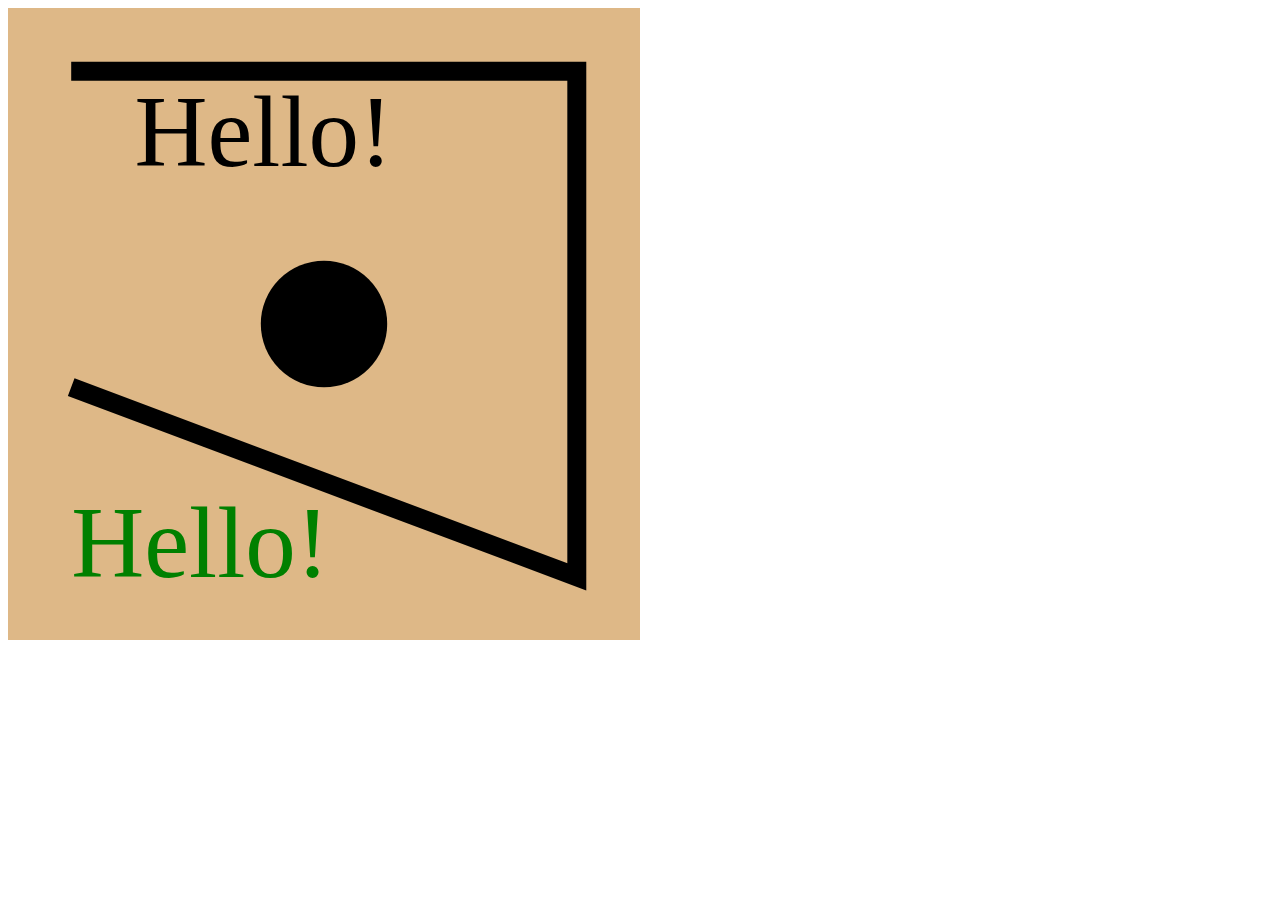
<file: intermediate-html-css/index.html>
<!DOCTYPE html>
<html lang="en">
<head>
  <meta charset="UTF-8">
  <meta http-equiv="X-UA-Compatible" content="IE=edge">
  <meta name="viewport" content="width=device-width, initial-scale=1.0">
  <title>Document</title>
  <link rel="stylesheet" href="./style.css">
</head>
<body>

  <div class="container">
    <svg xmlns="http://www.w3.org/2000/svg" viewBox="0 0 200 100">
        <rect x=0 y=0 width=100 height=100 fill="burlywood"/>
        <path d="M 10 10 H 90 V 90 L 10 60" fill="transparent" stroke="black" stroke-width="3"/>
      <circle cx=50 cy=50 r=10 class="svg-circle"/>
        <g class="svg-text-group">
          <text x="20" y="25" rotate="0" id="hello-text">Hello!</text>
          <use href="#hello-text" x="-10" y="65" fill="green"/>
        </g>
    </svg>
  </div>

</body>
</html>
</file>
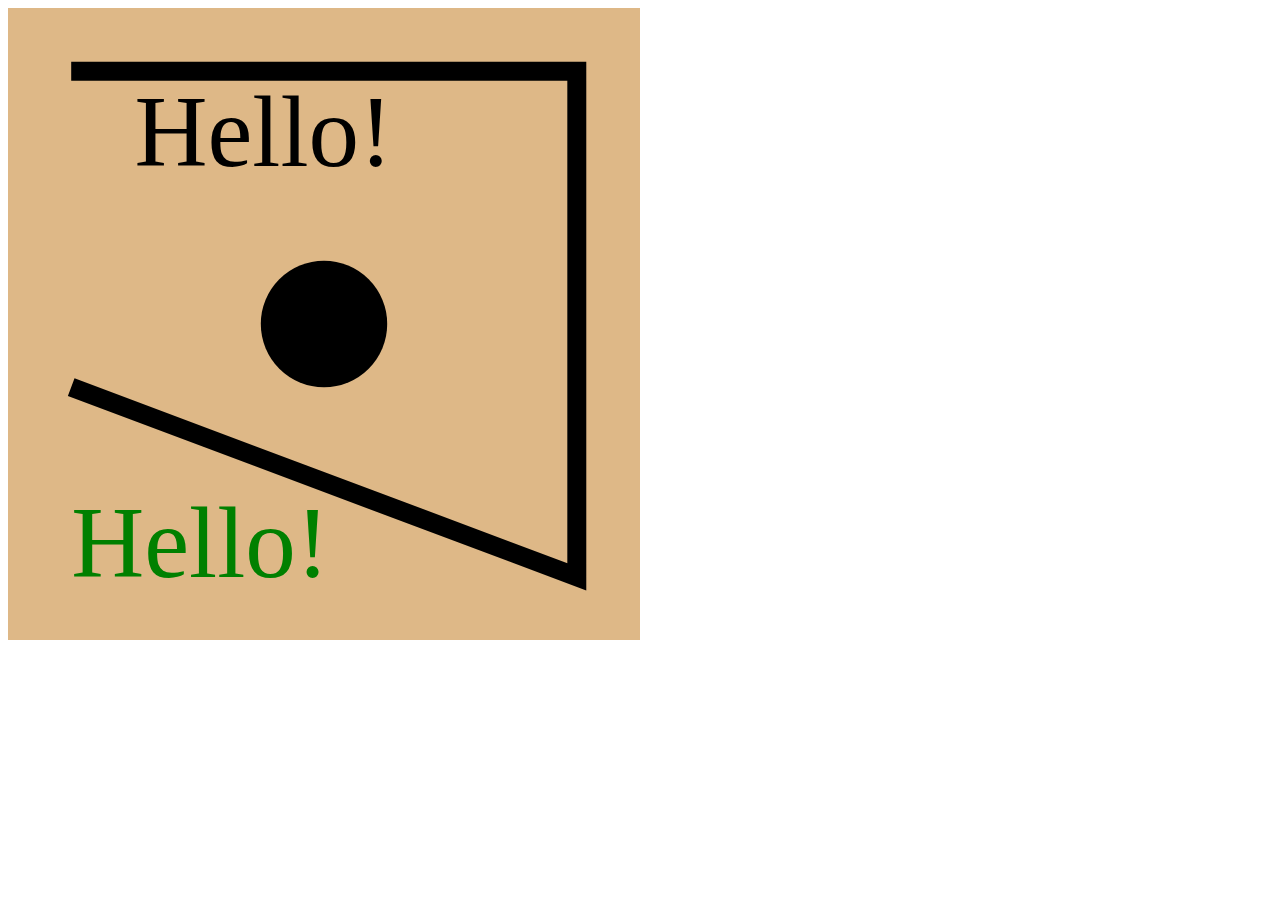
<file: intermediate-html-css/svg-index.html>
<!DOCTYPE html>
<html lang="en">
<head>
  <meta charset="UTF-8">
  <meta http-equiv="X-UA-Compatible" content="IE=edge">
  <meta name="viewport" content="width=device-width, initial-scale=1.0">
  <title>Document</title>
  <link rel="stylesheet" href="./svg-style.css">
</head>
<body>

  <div class="container">
    <svg xmlns="http://www.w3.org/2000/svg" viewBox="0 0 200 100">
        <rect x=0 y=0 width=100 height=100 fill="burlywood"/>
        <path d="M 10 10 H 90 V 90 L 10 60" fill="transparent" stroke="black" stroke-width="3"/>
      <circle cx=50 cy=50 r=10 class="svg-circle"/>
        <g class="svg-text-group">
          <text x="20" y="25" rotate="0" id="hello-text">Hello!</text>
          <use href="#hello-text" x="-10" y="65" fill="green"/>
        </g>
    </svg>
  </div>

</body>
</html>
</file>
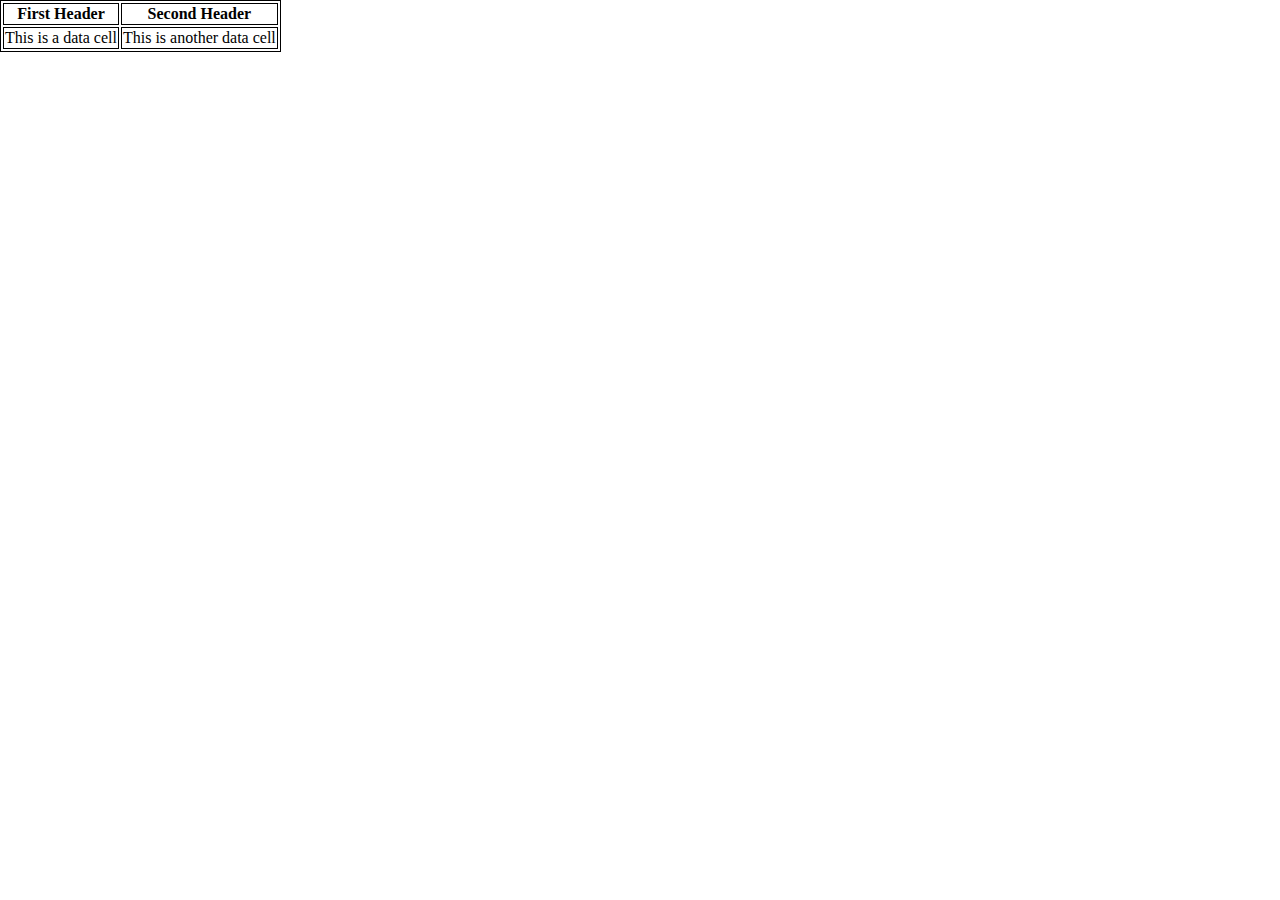
<file: intermediate-html-css/table.html>
<!DOCTYPE html>
<html lang="en">
<head>
  <meta charset="UTF-8">
  <meta http-equiv="X-UA-Compatible" content="IE=edge">
  <meta name="viewport" content="width=device-width, initial-scale=1.0">
  <title>Document</title>
  <link rel="stylesheet" href="./normalize.css">
  <link rel="stylesheet" href="./table.css">
</head>
<body>

  <table>
    <tr>
      <th>First Header</th>
      <th>Second Header</th>
    </tr>
    <tr>
      <td>This is a data cell</td>
      <td>This is another data cell</td>
    </tr>
  </table>

</body>
</html>
</file>
<file: intermediate-html-css/style.css>
.container {
  max-width: 100;
  margin: auto;
}

.svg-circle:hover + .svg-text-group {
  opacity: 0;
}
</file>
<file: intermediate-html-css/svg-style.css>
.container {
  max-width: 100;
  margin: auto;
}

.svg-circle:hover + .svg-text-group {
  opacity: 0;
}
</file>
<file: intermediate-html-css/table.css>
table, tr, th, td {
  border: 1px solid black;
}
</file>
